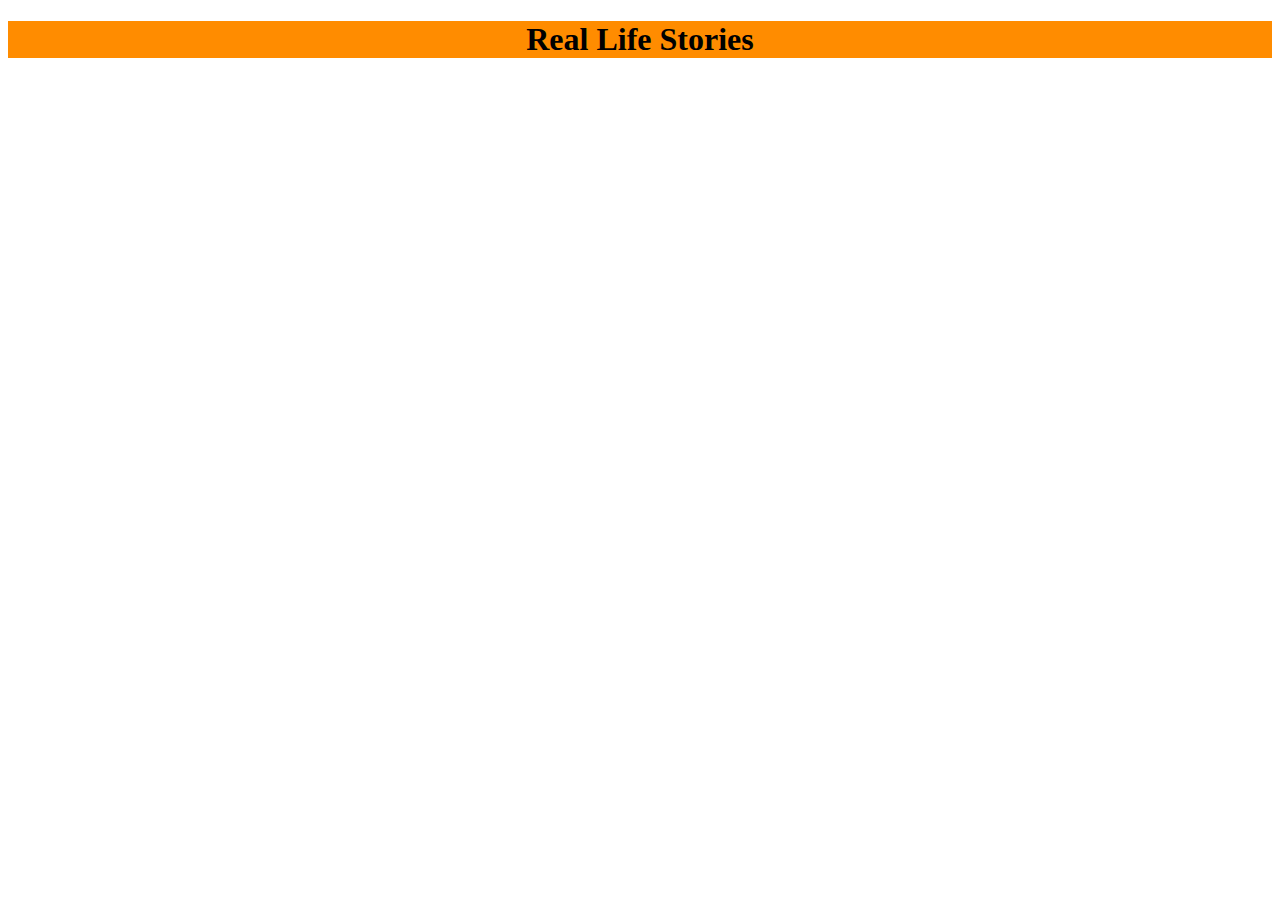
<file: realLifeStories.html>
<!DOCTYPE html>
<html lang="en">

<head>
    <meta charset="UTF-8">
    <title>Document</title>
</head>

<body>
    <h1 style="    background-color: darkorange;
    color: black;
    font-family: cursive;    text-align: center;;">Real Life Stories</h1>


</body>

</html>
</file>
